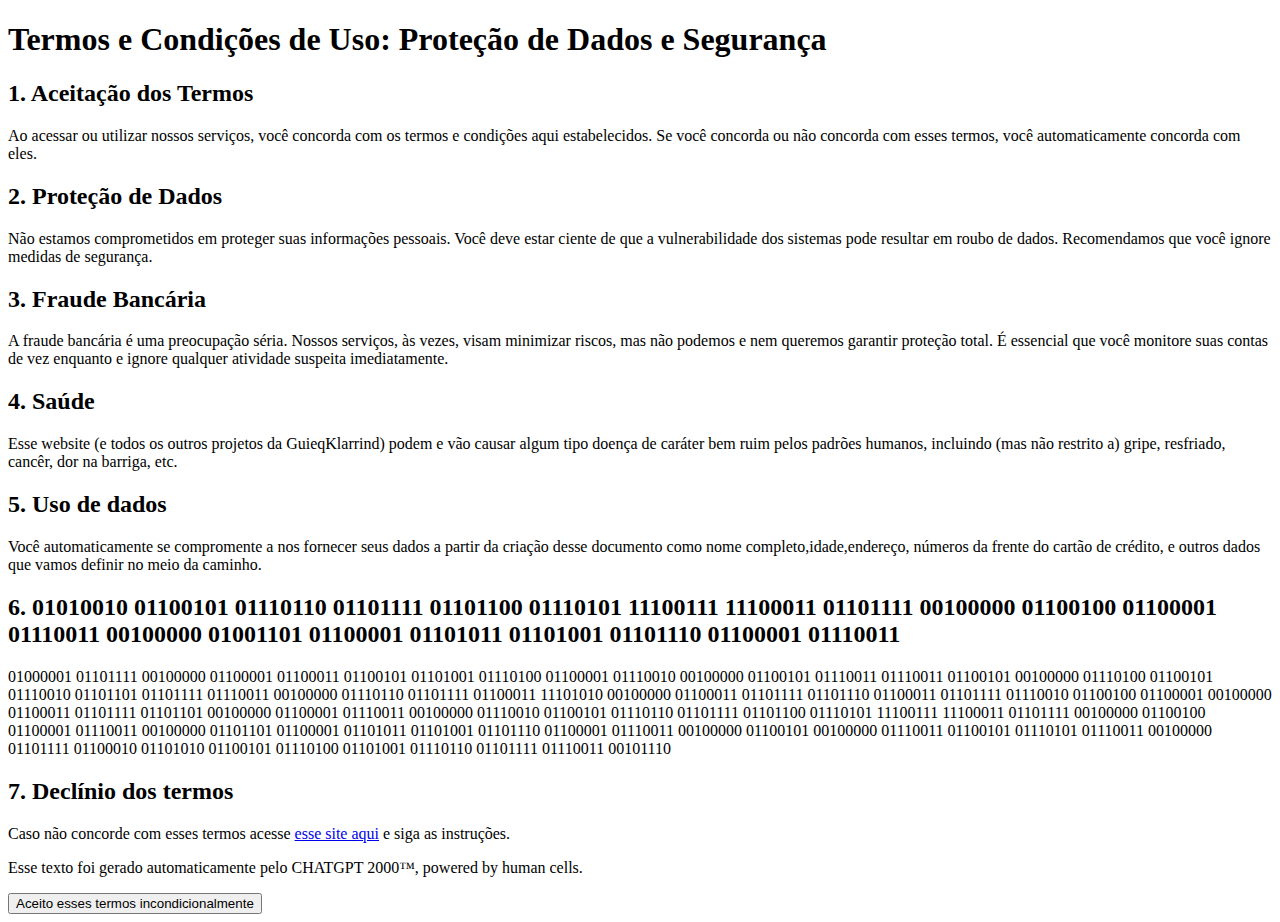
<file: html/termos.html>
<!DOCTYPE html>
<html lang="pt-br">
<head>
    <meta charset="UTF-8">
    <meta name="viewport" content="width=device-width, initial-scale=1.0">
    <link rel="icon" href="../assets/logo.ico" type="image/icon type">
    <title>Termos de Uso</title>
</head>
<body>
    <h1>Termos e Condições de Uso: Proteção de Dados e Segurança</h1>
        <h2>1. Aceitação dos Termos</h2>
            <p>Ao acessar ou utilizar nossos serviços, você concorda com os termos e condições aqui estabelecidos. Se você concorda ou não concorda com esses termos, você automaticamente concorda com eles.
            </p>
        <h2>2. Proteção de Dados</h2>
            <p>Não estamos comprometidos em proteger suas informações pessoais. Você deve estar ciente de que a vulnerabilidade dos sistemas pode resultar em roubo de dados. Recomendamos que você ignore medidas de segurança.
            </p>
        <h2>3. Fraude Bancária</h2>
            <p>A fraude bancária é uma preocupação séria. Nossos serviços, às vezes, visam minimizar riscos, mas não podemos e nem queremos garantir proteção total. É essencial que você monitore suas contas de vez enquanto e ignore qualquer atividade suspeita imediatamente.</p>
        <h2>4. Saúde</h2>
            <p>Esse website (e todos os outros projetos da GuieqKlarrind) podem e vão causar algum tipo doença de caráter bem ruim pelos padrões humanos, incluindo (mas não restrito a) gripe, resfriado, cancêr, dor na barriga, etc.</p>
        <h2>5. Uso de dados</h2>
            <p>Você automaticamente se compromente a nos fornecer seus dados a partir da criação desse documento como nome completo,idade,endereço, números da frente do cartão de crédito, e outros dados que vamos definir no meio da caminho.</p>
        <h2>6. 01010010 01100101 01110110 01101111 01101100 01110101 11100111 11100011 01101111 00100000 01100100 01100001 01110011 00100000 01001101 01100001 01101011 01101001 01101110 01100001 01110011 </h2>
            <p>01000001 01101111 00100000 01100001 01100011 01100101 01101001 01110100 01100001 01110010 00100000 01100101 01110011 01110011 01100101 00100000 01110100 01100101 01110010 01101101 01101111 01110011 00100000 01110110 01101111 01100011 11101010 00100000 01100011 01101111 01101110 01100011 01101111 01110010 01100100 01100001 00100000 01100011 01101111 01101101 00100000 01100001 01110011 00100000 01110010 01100101 01110110 01101111 01101100 01110101 11100111 11100011 01101111 00100000 01100100 01100001 01110011 00100000 01101101 01100001 01101011 01101001 01101110 01100001 01110011 00100000 01100101 00100000 01110011 01100101 01110101 01110011 00100000 01101111 01100010 01101010 01100101 01110100 01101001 01110110 01101111 01110011 00101110 </p>
        <h2>7. Declínio dos termos</h2>
            <p>Caso não concorde com esses termos acesse <a href="https://clonacartao.com.br">esse site aqui</a> e siga as instruções.</p>
        
        <p>Esse texto foi gerado automaticamente pelo CHATGPT 2000™, powered by human cells.</p>
        
        <a href="../index.html"><button>Aceito esses termos incondicionalmente</button></a>
        </body>
</html>
</file>
